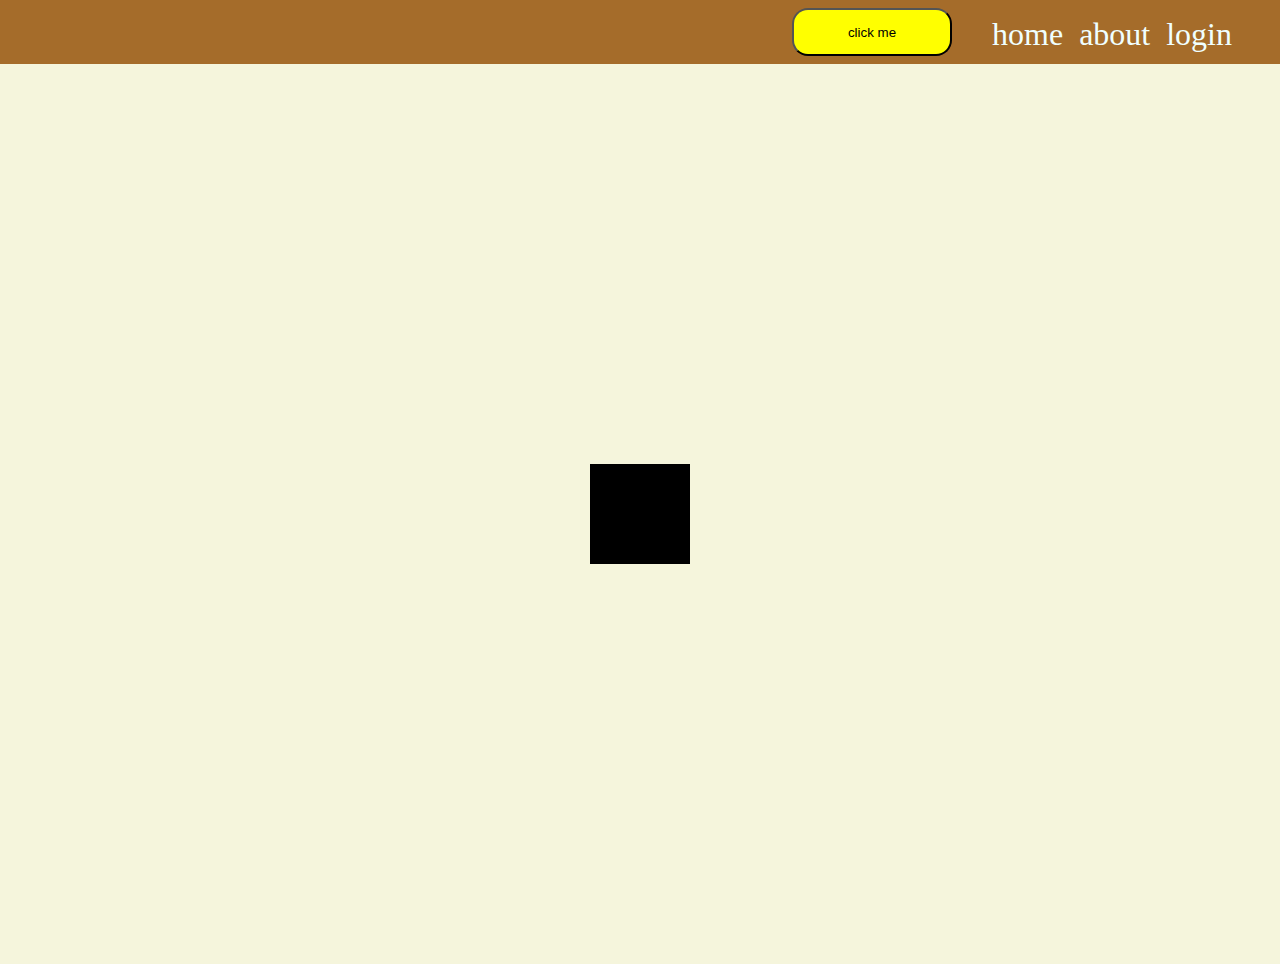
<file: index2.html>
<!DOCTYPE html>
<html lang="fr">
<head>
    <meta charset="UTF-8">
    <meta name="viewport" content="width=device-width, initial-scale=1.0">
    <style>
        body {
            background-color: beige;
            
            height: 100vh;
            margin: 0;
        }
        .container { 

display: flex;

width: 100%;
height: 100%;
justify-content: center;

align-items: center;

        }

.navigateur { 

width: 100%;
height: 4rem ;
display: flex;
background-color: rgb(165, 108, 42);
color: azure;
justify-content: flex-end;


}


ul {
display: flex ;
list-style-type: none;
margin-right: 2rem;
}

li { 
font-size: 2rem;
    
    margin-right: 1rem; 

}

        .cube {
            width: 100px;
            height: 100px;
            background-color: black;
            animation: rotate 5s infinite linear;
        }

        @keyframes rotate {
            0% {
                transform: rotateX(0) rotateY(0);
            }
            100% {
                transform: rotateX(360deg) rotateY(360deg);
            }
        }

        button { 

background-color:yellow ; 
width:10rem; 
height: 3rem; 
border-radius: 1rem;


}  

button:hover { 

background-color: rgb(223, 158, 37);    

}

button:active{ 

background-color: rgb(177, 177, 177);

}
a{ 
float: left;
align-self:center;

}


    </style>
</head>
<body>
    <nav class="navigateur"> <a href="https://google.com" target="_blank"><button>click me</button> </a><ul><li>home</li><li>about</li><li>login</li> </ul></nav>

    <div class="container"><div class="cube"></div></div>
</body>
</html>
</file>
